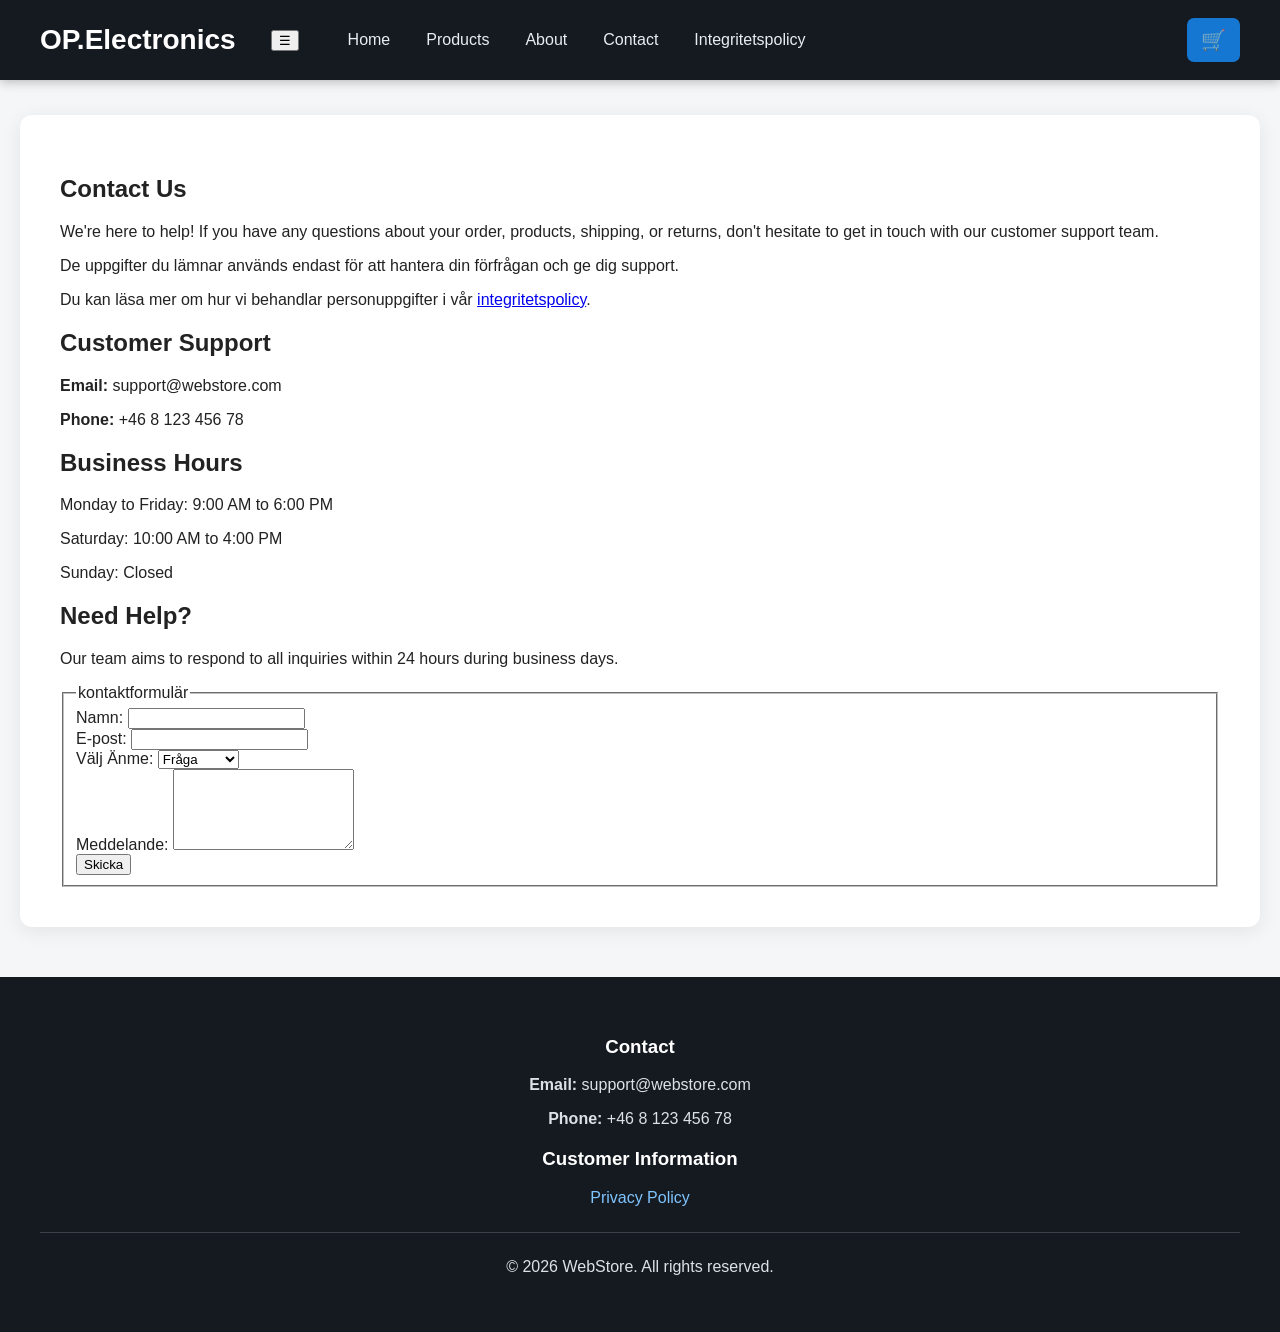
<file: contact.html>
<!doctype html>
<html lang="sv">
  <head>
    <meta charset="UTF-8" />
    <meta name="viewport" content="width=device-width, initial-scale=1.0" />
    <title>Webstore name</title>
    <link rel="stylesheet" href="style.css" />
    <script src="app.js" defer></script>
  </head>
  <body>
    <header>
      <h1>OP.Electronics</h1>
      <button class="menu-toggle" aria-label="Toggle navigation menu">
        ☰
      </button>
      <nav>
        <ul>
          <li><a href="index.html">Home</a></li>
          <li><a href="products.html">Products</a></li>
          <li><a href="about.html">About</a></li>
          <li><a href="contact.html">Contact</a></li>
          <li><a href="privacy-policy.html">Integritetspolicy</a></li>
        </ul>
      </nav>
      <button class="cart-toggle" aria-label="Toggle shopping cart">🛒</button>
      <aside id="shopping-cart" class="cart hidden">
        <h2>Shopping Cart</h2>
        <ul id="cart-items"></ul>
      </aside>
    </header>
    <main>
      <article>
        <h1>Contact Us</h1>
        <p>
          We're here to help! If you have any questions about your order,
          products, shipping, or returns, don't hesitate to get in touch with
          our customer support team.
        </p>
        <p>
          De uppgifter du lämnar används endast för att hantera din förfrågan
          och ge dig support.
        </p>
        <p>
          Du kan läsa mer om hur vi behandlar personuppgifter i vår
          <a href="privacy-policy.html">integritetspolicy</a>.
        </p>

        <h2>Customer Support</h2>
        <p><strong>Email:</strong> support@webstore.com</p>
        <p><strong>Phone:</strong> +46 8 123 456 78</p>

        <h2>Business Hours</h2>
        <p>Monday to Friday: 9:00 AM to 6:00 PM</p>
        <p>Saturday: 10:00 AM to 4:00 PM</p>
        <p>Sunday: Closed</p>

        <h2>Need Help?</h2>
        <p>
          Our team aims to respond to all inquiries within 24 hours during
          business days.
        </p>
        <form action="" method="post">
          <fieldset>
            <legend>kontaktformulär</legend>
            <div>
              <label for="name">Namn:</label>
              <input
                type="text"
                id="name"
                name="name"
                autocomplete="name"
                required
              />
            </div>

            <div>
              <label for="email">E-post:</label>
              <input
                type="email"
                id="email"
                name="email"
                autocomplete="email"
                required
              />
            </div>

            <div>
              <label for="reason">Välj Änme:</label>
              <select id="reason" name="reason" required>
                <option value="question">Fråga</option>
                <option value="complaint">Klagomål</option>
                <option value="feedback">Feedback</option>
              </select>
            </div>

            <div>
              <label for="message">Meddelande:</label>
              <textarea
                id="message"
                name="message"
                rows="5"
                required
              ></textarea>
            </div>

            <div>
              <button type="submit">Skicka</button>
            </div>
          </fieldset>
        </form>
      </article>
    </main>
    <footer>
      <section>
        <h3>Contact</h3>
        <p><strong>Email:</strong> support@webstore.com</p>
        <p><strong>Phone:</strong> +46 8 123 456 78</p>
      </section>

      <section>
        <h3>Customer Information</h3>
        <p><a href="privacy-policy.html">Privacy Policy</a></p>
      </section>

      <hr />

      <p>&copy; 2026 WebStore. All rights reserved.</p>
    </footer>
  </body>
</html>
</file>
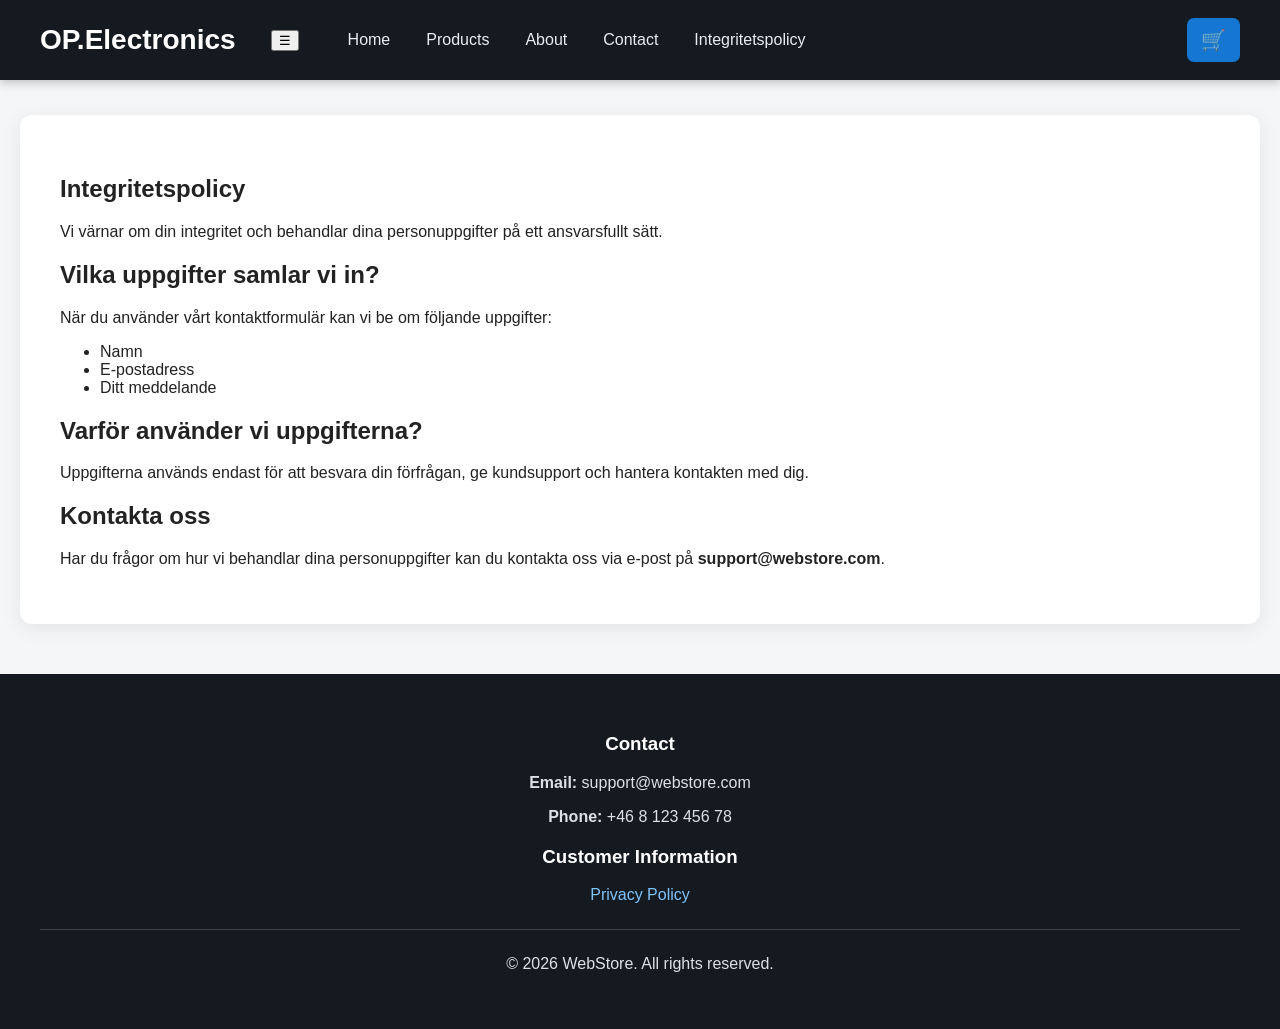
<file: privacy-policy.html>
<!doctype html>
<html lang="sv">
  <head>
    <meta charset="UTF-8" />
    <meta name="viewport" content="width=device-width, initial-scale=1.0" />
    <title>Webstore name</title>
    <link rel="stylesheet" href="style.css" />
    <script src="app.js" defer></script>
  </head>
  <body>
    <header>
      <h1>OP.Electronics</h1>
      <button class="menu-toggle" aria-label="Toggle navigation menu">
        ☰
      </button>
      <nav>
        <ul>
          <li><a href="index.html">Home</a></li>
          <li><a href="products.html">Products</a></li>
          <li><a href="about.html">About</a></li>
          <li><a href="contact.html">Contact</a></li>
          <li><a href="privacy-policy.html">Integritetspolicy</a></li>
        </ul>
      </nav>
      <button class="cart-toggle" aria-label="Toggle shopping cart">🛒</button>
      <aside id="shopping-cart" class="cart hidden">
        <h2>Shopping Cart</h2>
        <ul id="cart-items"></ul>
      </aside>
    </header>
    <main>
      <article>
        <h1>Integritetspolicy</h1>

        <p>
          Vi värnar om din integritet och behandlar dina personuppgifter på ett
          ansvarsfullt sätt.
        </p>

        <h2>Vilka uppgifter samlar vi in?</h2>
        <p>
          När du använder vårt kontaktformulär kan vi be om följande uppgifter:
        </p>
        <ul>
          <li>Namn</li>
          <li>E-postadress</li>
          <li>Ditt meddelande</li>
        </ul>

        <h2>Varför använder vi uppgifterna?</h2>
        <p>
          Uppgifterna används endast för att besvara din förfrågan, ge
          kundsupport och hantera kontakten med dig.
        </p>

        <h2>Kontakta oss</h2>
        <p>
          Har du frågor om hur vi behandlar dina personuppgifter kan du kontakta
          oss via e-post på <strong>support@webstore.com</strong>.
        </p>
      </article>
    </main>
    <footer>
      <section>
        <h3>Contact</h3>
        <p><strong>Email:</strong> support@webstore.com</p>
        <p><strong>Phone:</strong> +46 8 123 456 78</p>
      </section>

      <section>
        <h3>Customer Information</h3>
        <p><a href="privacy-policy.html">Privacy Policy</a></p>
      </section>

      <hr />

      <p>&copy; 2026 WebStore. All rights reserved.</p>
    </footer>
  </body>
</html>
</file>
<file: style.css>
/* Global */

* {
  box-sizing: border-box;
}

body {
  font-family: Arial, Helvetica, sans-serif;
  background-color: #f4f6f8;
  color: #222;
  margin: 0;
  padding: 0;
}

/* Header */

header {
  background-color: #151a21;
  color: white;
  padding: 18px 40px;
  box-shadow: 0 2px 10px rgba(0, 0, 0, 0.25);

  position: sticky;
  top: 0;
  z-index: 1000;

  display: flex;
  align-items: center;
  gap: 35px;
}

header h1 {
  margin: 0;
  font-size: 28px;
  white-space: nowrap;
}

/* Navigation */

header nav {
  flex: 1;
}

header nav ul {
  list-style: none;
  margin: 0;
  padding: 0;

  display: flex;
  align-items: center;
  gap: 8px;
}

header nav a {
  display: block;
  color: #e8edf2;
  text-decoration: none;

  padding: 10px 14px;
  border-radius: 6px;

  transition:
    background-color 0.2s ease,
    color 0.2s ease;
}

header nav a:hover {
  background-color: #2b333d;
  color: white;
}

header nav a:focus,
header nav a:focus-visible {
  outline: 3px solid #5dade2;
  outline-offset: 2px;
}

/* Main */

main {
  background-color: white;

  width: 1700px;
  max-width: calc(100% - 40px);

  margin: 35px auto;
  padding: 40px;

  border-radius: 12px;

  box-shadow: 0 4px 20px rgba(0, 0, 0, 0.08);
}

main > h1 {
  margin-top: 0;
  font-size: 32px;
}

.products-section h2 {
  margin-top: 35px;
  margin-bottom: 10px;
}

.products-section hr {
  border: 0;
  border-top: 1px solid #ddd;
  margin-bottom: 25px;
}

/* Product List */

.product-list {
  display: grid;

  grid-template-columns: repeat(auto-fit, minmax(260px, 1fr));

  gap: 24px;
}

/* Product Card */

.product-card {
  position: relative;

  display: flex;
  flex-direction: column;

  min-height: 470px;

  border: 1px solid #e1e5e9;
  border-radius: 12px;

  background-color: white;

  overflow: hidden;

  box-shadow: 0 2px 8px rgba(0, 0, 0, 0.06);

  transition:
    transform 0.2s ease,
    box-shadow 0.2s ease;
}

.product-card:hover {
  transform: translateY(-4px);

  box-shadow: 0 8px 24px rgba(0, 0, 0, 0.12);
}

/* Product image */

.product-card img {
  display: block;

  width: 100%;
  height: 230px;

  object-fit: cover;

  background-color: #f2f3f5;
}

/* Product content */

.product-card h3,
.product-card p {
  margin-left: 20px;
  margin-right: 20px;
}

.product-card h3 {
  margin-top: 20px;
  margin-bottom: 10px;

  font-size: 20px;
}

.product-card p {
  line-height: 1.5;
}

.product-card p strong {
  color: #111;
}

.featured-products {
  display: flex;
  justify-content: center;
}

/* Badges  */

.badge {
  position: absolute;

  top: 12px;
  right: 12px;

  padding: 7px 12px;

  border-radius: 20px;

  font-size: 13px;
  font-weight: bold;

  z-index: 2;
}

.sale {
  background-color: #ff3b30;
  color: white;
}

.new {
  background-color: #ffd60a;
  color: #111;
}

.popular {
  background-color: #34c759;
  color: white;
}

/* Buy Button */

.buy-btn {
  margin: auto 20px 20px;

  width: calc(100% - 40px);

  background-color: #1677d2;
  color: white;

  border: none;
  border-radius: 7px;

  padding: 12px 20px;

  cursor: pointer;

  font-size: 16px;
  font-weight: bold;

  transition:
    background-color 0.2s ease,
    transform 0.1s ease;
}

.buy-btn:hover {
  background-color: #0d5eac;
}

.buy-btn:active {
  transform: scale(0.98);
}

.buy-btn:focus,
.buy-btn:focus-visible {
  outline: 3px solid #7fc4ff;
  outline-offset: 2px;
}

/* Shopping Cart Button */

.cart-toggle {
  position: relative;

  background-color: #1677d2;
  color: white;

  border: none;
  border-radius: 7px;

  padding: 10px 14px;

  font-size: 20px;

  cursor: pointer;

  transition: background-color 0.2s ease;
}

.cart-toggle:hover {
  background-color: #0d5eac;
}

.cart-toggle:focus,
.cart-toggle:focus-visible {
  outline: 3px solid #7fc4ff;
  outline-offset: 2px;
}

/* Shopping Cart */

.hidden {
  display: none;
}

.cart {
  position: fixed;

  top: 85px;
  right: 25px;

  width: 360px;
  max-width: calc(100% - 30px);

  padding: 25px;

  background-color: white;
  color: #222;

  border: 1px solid #ddd;
  border-radius: 12px;

  box-shadow: 0 12px 35px rgba(0, 0, 0, 0.2);

  z-index: 2000;
}

.cart h2 {
  margin-top: 0;

  padding-bottom: 15px;

  border-bottom: 1px solid #ddd;
}

.cart ul {
  margin: 0;
  padding: 0;

  list-style: none;
}

/* Cart Items */

.cart-item {
  display: flex;

  justify-content: space-between;
  align-items: center;

  gap: 15px;

  padding: 12px 0;

  border-bottom: 1px solid #eee;
}

.quantity-controls {
  display: flex;
  align-items: center;

  gap: 8px;
}

.quantity-controls button {
  width: 30px;
  height: 30px;

  border: 1px solid #ccc;
  border-radius: 5px;

  background-color: white;

  cursor: pointer;

  font-size: 16px;
}

.quantity-controls button:hover {
  background-color: #f0f2f4;
}

.quantity-controls button:focus,
.quantity-controls button:focus-visible {
  outline: 2px solid #1677d2;
  outline-offset: 2px;
}

/* Footer */

footer {
  background-color: #151a21;
  color: #dce1e6;

  padding: 40px;

  margin-top: 50px;

  text-align: center;
}

footer section {
  margin-bottom: 20px;
}

footer h3 {
  color: white;
}

footer a {
  color: #7fc4ff;
  text-decoration: none;
}

footer a:hover {
  text-decoration: underline;
}

footer hr {
  border: 0;
  border-top: 1px solid #39414a;

  margin: 25px 0;
}

/* Images */

img {
  max-width: 100%;
}

/* Mobile */

@media (max-width: 800px) {
  header {
    padding: 15px 20px;

    flex-wrap: wrap;
    gap: 15px;
  }

  header h1 {
    font-size: 24px;
  }

  header nav {
    width: 100%;
    order: 3;
  }

  header nav ul {
    flex-wrap: wrap;
  }

  main {
    max-width: calc(100% - 20px);
    padding: 25px;
    margin: 20px auto;
  }

  .product-list {
    grid-template-columns: 1fr;
  }

  .featured-products {
    grid-template-columns: 1fr;
  }

  .cart {
    right: 15px;
    top: 75px;
  }
}

/* Small phones */

@media (max-width: 500px) {
  header nav ul {
    flex-direction: column;
    align-items: stretch;
  }

  header nav a {
    text-align: center;
  }

  .product-card {
    min-height: 450px;
  }

  .product-card img {
    height: 200px;
  }

  footer {
    padding: 30px 20px;
  }
}
</file>
